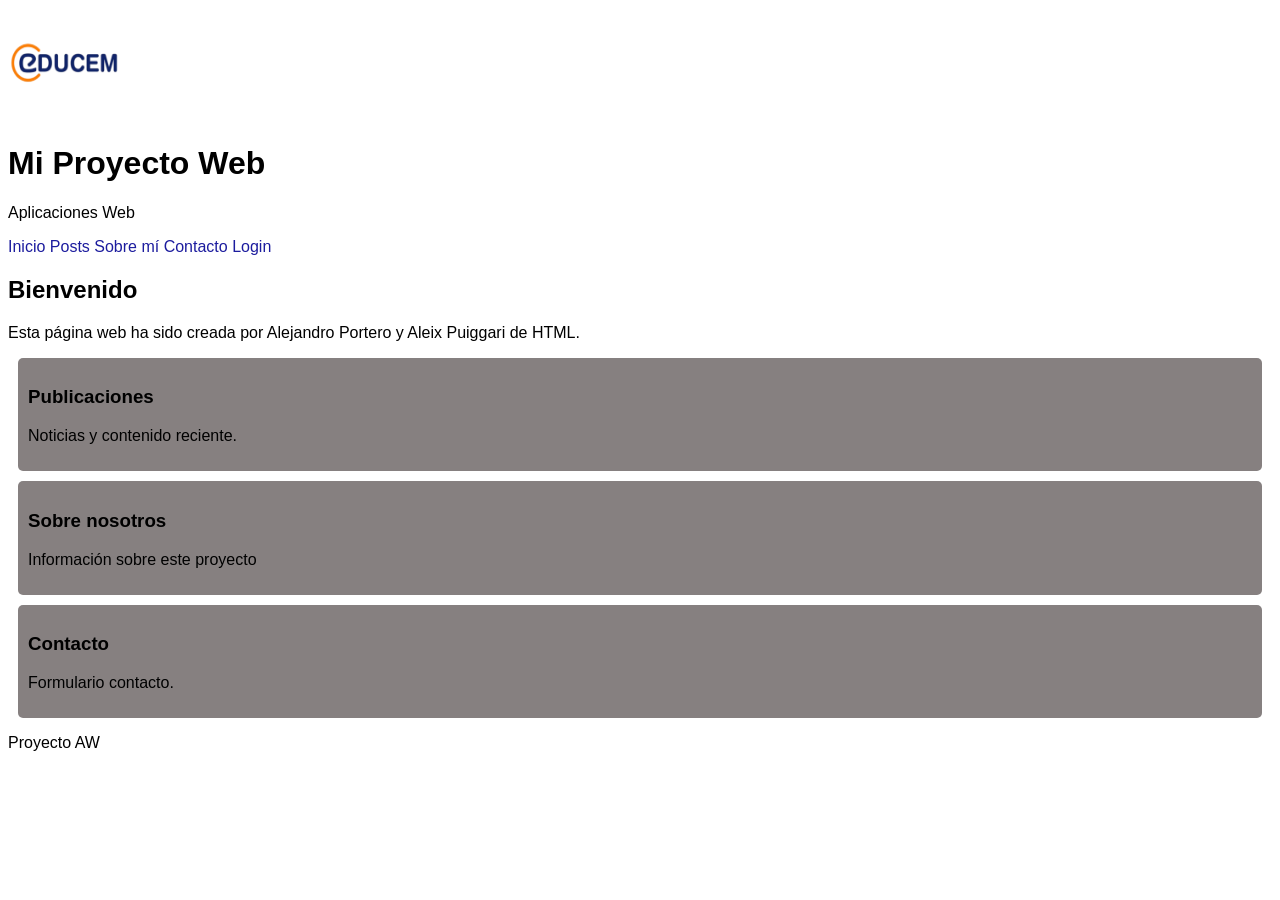
<file: index.html>
<!DOCTYPE html>
<html lang="es">
<head>
    <meta charset="UTF-8">
    <title>Inicio</title>
    <meta name="viewport" content="width=device-width, initial-scale=1.0">
    <link rel="stylesheet" href="/css/style.css">
</head>

<body>

<header>
    <img src="./../img/educem.png" alt="Logo Educem">
    <h1>Mi Proyecto Web</h1>
    <p>Aplicaciones Web</p>
</header>

<nav>
    <a href="./index.html">Inicio</a>
    <a href="/html/posts.html">Posts</a>
    <a href="/html/about.html">Sobre mí</a>
    <a href="/html/contact.html">Contacto</a>
    <a href="/html/login.html">Login</a>
</nav>

<main>
    <section class="intro">
        <h2>Bienvenido</h2>
        <p>
            Esta página web ha sido creada por Alejandro Portero y Aleix Puiggari de HTML.
        </p>
    </section>

    <section class="cards">
        <div class="card red">
            <h3>Publicaciones</h3>
            <p>Noticias y contenido reciente.</p>
        </div>

        <div class="card blue">
            <h3>Sobre nosotros</h3>
            <p>Información sobre este proyecto</p>
        </div>

        <div class="card green">
            <h3>Contacto</h3>
            <p>Formulario contacto.</p>
        </div>
    </section>
</main>

<footer>
    <p>Proyecto AW</p>
</footer>

</body>
</html>
</file>
<file: css/style.css>
body {
    background-color: #ffffff;
    font-family: Arial;
}

div {
    background-color: rgb(134, 128, 128);
    padding: 10px;
    margin: 10px;
    border-radius: 5px;
}

a {
    color: rgb(28, 28, 158);
    text-decoration: none;
}

a:hover {
    text-decoration: underline;
}

img {
    width: 7em;
    height: 7em;
}
</file>
